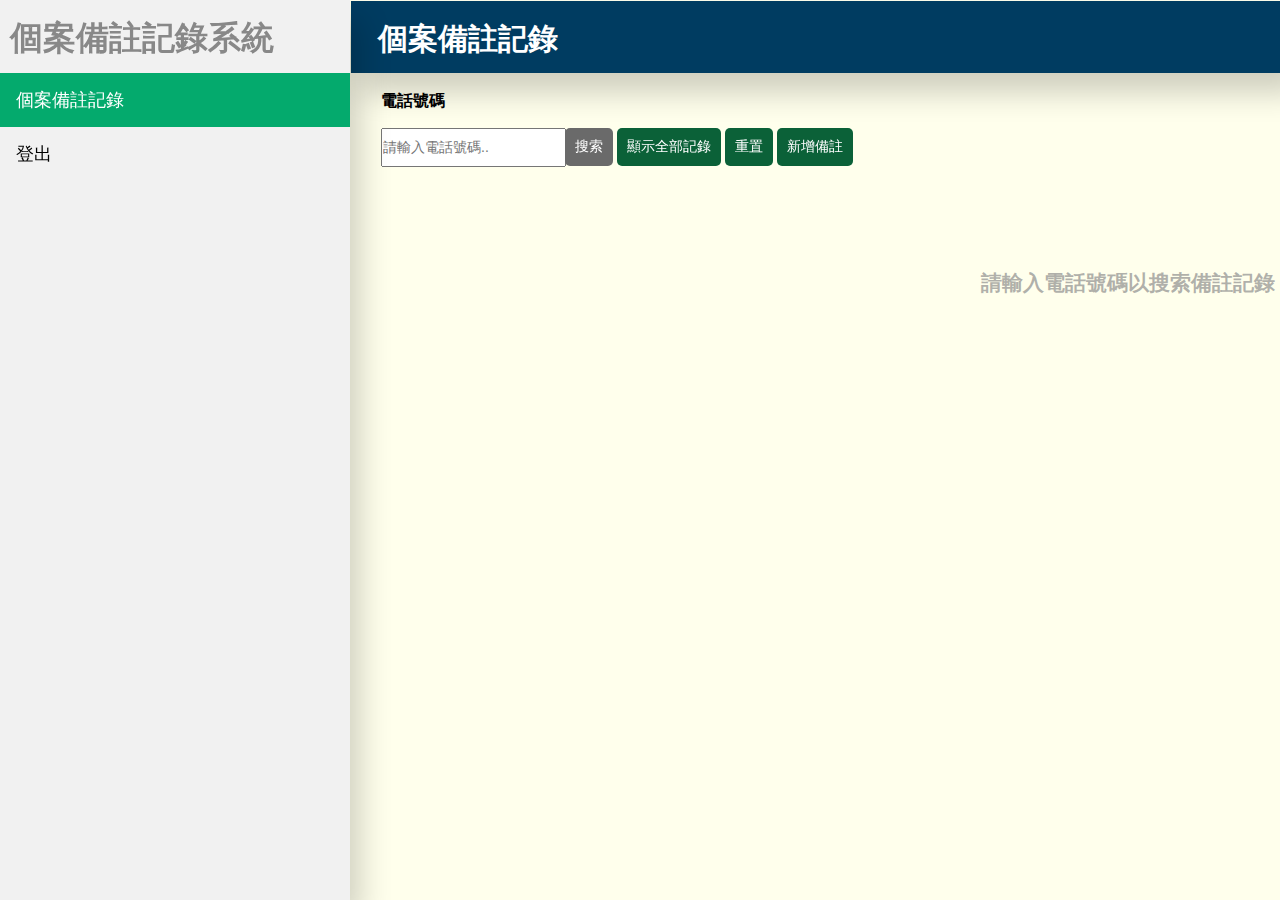
<file: covid2022.html>
<!DOCTYPE html>
<html>
<head>
  <!-- <meta http-equiv="Content-Security-Policy" content="upgrade-insecure-requests"> -->
    <meta http-equiv="Content-Type" content="text/html; charset=utf-8" /> <!--skip-->
    <meta name="viewport" content="width=device-width, initial-scale=1">
    <script src="https://ajax.googleapis.com/ajax/libs/jquery/3.4.1/jquery.min.js"></script>
    <script type="text/javascript" src="js/covid2022_edit.js"></script>
    <link rel="stylesheet" type="text/css" href="css/covid2022_edit.css" />
    <script type="text/javascript">
      function preventBack() { window.history.forward(); }
      setTimeout("preventBack()", 0);
      window.onunload = function () { null };
  </script>
  <script type="text/javascript" src="js/covid2022_login.js"></script> 
   <meta http-equiv="Content-Security-Policy" content="script-src 'self' 'unsafe-inline' 'unsafe-eval';">
<head>
<style>
    
</style>
</head>
<body>




<div class="sidebar">
    <h2 class="systemName">個案備註記錄系統</h2>
    <a id="navbar_overview" class="active" onclick="changeToOverviewPage();">個案備註記錄</a>
    <a id="navbar_username" style="display: none;" onclick="changeToUsernamePage();">入住記錄</a>
    <a id="navbar_userDetails" onclick="changeToUserDetailsPage();" style="display: none;">詳細個人資料</a>
    <a id="navbar_result"onclick="changeToResultPage();" style="display: none;">評估資料及結果</a>
    <a id="navbar_logout" onclick="window.location.href = 'covid2022_login.html';">登出</a>
</div>
  
<div id="overview_page" style="display:block;" class="box">
  <div class="topTitleBar">    
      <h2 class="topTitle">個案備註記錄</h2>
  </div>
  <div class="item">
    <h3 style="width:200px;">電話號碼</h3>
    <div >
      <form id="searchPhoneNumberForm"> 
        <input id="searchPhoneNumberInput" type="text" onkeyup="console.log('Filt'); setSeachbuttonAvailabilty();" placeholder="請輸入電話號碼.." title="請輸入電話號碼" />
      </form>
    </div>
    <div id="searchPhoneNumberFormWidth">    
      <button id="searchPhoneNumberbutton" disabled onclick="searchRecordByPhoneNumber();"  type="submit">搜索</button>
      <button id="searchAllbutton" onclick="displayLoading();console.log('Open2');getAllCovidRecord();" type="submit">顯示全部記錄</button>
      <button id="hiddenSearchAllButton" onclick="getAllCovidRecord();" type="submit" hidden></button>
      <button id="searchPhoneNumberbutton" onclick="resetSearchRecordByPhoneNumber();" type="submit">重置</button>  
      <button type="submit" onclick="openCreateModel();">新增備註</button>
      <div id="loading"></div>
    </div>

    <br>
    
  </div>
  
  <div id="logResult" style="display:none;" class="item">  
    <div style="width:1500px;">
      <input type="text" id="titleFilterInput" onkeyup="titleFiltering();" onfocus="focusOnTitleFilterInputs();" placeholder="搜索標題.." title="請輸入標題">
      <input type="text" id="contentFilterInput" onkeyup="contentFiltering()" onfocus="focusOnContentFilterInputs();" placeholder="搜索備註.." title="請輸入備註">
      <input type="text" id="phoneNoFilterInput" onkeyup="phoneNoFiltering()"  onfocus="focusOnPhoneNoFilterInputs();"placeholder="搜索電話號碼.." title="請輸入電話號碼">
      <input type="text" id="nameFilterInput" onkeyup="nameFiltering()" onfocus="focusOnNameFilterInputs();" placeholder="搜索名字.." title="請輸入名字">
      <span style="width: 500px;">
        <select id="statusFilterInput" name="title" placeholder="搜索狀態.." title="請輸入狀態" onchange="statusFiltering()" onfocus="focusOnStatusFilterInputs();" style=" position: relative; top: 0px; ">
              <option value="">全部</option>
              <option value="處理中">處理中</option>
              <option value="已處理">已處理</option>
            </select>
      </span>
      <input type="text" id="replyFilterInput" onkeyup="replyFiltering()" onfocus="focusOnReplyFilterInputs();" placeholder="搜索回覆.." title="請輸入回覆">
      <input type="text" id="followedByFilterInput" onkeyup="followedByFiltering()"  onfocus="focusOnfollowedByFilterInputs();"placeholder="搜索跟進人員.." title="請輸入跟進人員">

      <span id="page_selection_area" style="width: 500px; position: relative; margin-left: 50px; color: rgb(75, 75, 75);">
        <!-- <select id="statusFilterInput" name="title" placeholder="搜索狀態.." title="請輸入狀態" onchange="statusFiltering()" style="height: 26px; position: relative; top: 1px; width: 90px;">
              <option value="">全部</option>
              <option value="處理中">處理中</option>
              <option value="已處理">已處理</option>
            </select> -->
          <button id="pageUpBtn" style="margin-right: -8px;" onclick="pageUp()">上一頁 <span style="width: 10px;"></span></button>
         <span style="padding-left: 18px; padding-right: 18px; padding-top: 12px; padding-bottom: 11px; background-color: rgb(252, 252, 252); position: relative; z-index: 1;">
          第 <span id="current_page_text"  >0</span> 頁   
         </span>  
         <button id="pageDownBtn" style="margin-left: -4px;" onclick="pageDown()">下一頁</button>
         <span style="margin-left: 50px;">
          <span id="number_of_result_text">0</span> 個結果  - 
        </span>
         <span style="">
          共 <span id="number_of_page_text">0</span> 頁
        </span>

      </span>
        <!-- <option value="">處理中</option> -->


    </div>  
    <br>
    <div id="shadowTable">
      <table  style=" align-items: left;" id="table_header" >
      </table>
      <div id="table_div">
        <div id="inner_table_div">
          <table  style=" align-items: left;" id="table" >
          </table>
        </div>
      </div>
    </div>

  </div>
  <div id="noResultLabel" style="display:none;" class="item">        
    <br>
    <br>
    <br>
    <h2 class="noResultLabelText">沒有符合記錄</h2>
    <br>

    <br><br><br>
</div>
<div id="noResultLabel_reset" style="display:block;" class="item">        
  <br>
  <br>
  <br>
  <h2 class="noResultLabelText_reset">請輸入電話號碼以搜索備註記錄</h2>
  <br>

  <br><br><br>
</div>
  <br>
  
</div>

<div id="username_page" style="display:none;" class="box">
    <div class="topTitleBar">    
        <h2 class="topTitle">入住記錄</h2>
    </div>
    <br>
    <div class="item">
    <form id="searchPhoneNumberForm_no"> 
      
姓:<input type="text" name="name" placeholder="Last" value="陳"/>
名:<input type="text" name="name" placeholder="First" value="大文"/>

        <br>
電話號碼:<input type="text" name="name" value="24339209"/>
        <br>
房號: <input type="text" name="name" value="24339209"/>
        <br>
開始隔離日期:<input type="date" name="name" value="2021-12-11" required/>
          <i class="fas"></i>
完成隔離日期:<input type="date" name="name" value="2021-12-30" required/>
          <i class="fas"></i>
電郵地址 (選填): <input type="text" name="name"/>
  
        <br>
出生日期:<input type="date" name="name" value="1952-12-11" required/>
          <i class="fas"></i>
        
      </div> 
    </form>
    
      <br><br>

      <span class="client-save-btn-block">
        <button type="submit">儲存</button>
      </span>
      <span class="client-reset-btn-block">
          <button type="submit">重置</button>
        </span>
    

  <br><br><br>
</div>
  
<div id="userDetails_page" style="display:none;" class="box">
    <div class="topTitleBar">    
        <h2 class="topTitle">詳細個人資料</h2>
    </div>

      <br>
      <div class="item">
        <h3 class="formSubtitle">通訊地址</h3>
        <input type="text" name="name" placeholder="Street address" style="width:700px" value="Level 20, Greenwich Centre, "/>
        <br><br>
        <input type="text" name="name" placeholder="Street address line 2" style="width:700px" value="260 Fortress Hill Rd, & King's Rd, North Point"/>
        <br><br>
        <div class="city-item" >
          <select>
            <option value="">地區</option>
            <option value="1">新界</option>
            <option value="2">九龍</option>
            <option value="3" selected>香港島</option>
            <option value="4">其他</option>
          </select>
        </div>
      </div>
      <br>
    
      <div class="item">
        <h3>電郵地址 (選填)</h3>
        <input type="text" name="name"/>
      </div>
      <br>
      <div class="item">
        <h3>電話號碼</h3>
        <input type="text" name="name" value="24339209"/>
      </div>
      <br>
      <div class="item">
        <h3>出生日期</h3>
        <input type="date" name="name" value="1952-12-11" required/>
        <i class="fas"></i>
      </div>
      <br>
      <div class="item">
        <h3>檔案類別</h3>
        <select>
          <option value="">請選擇</option>
          <option value="1" selected>藥物治療</option>
          <option value="2">餐單安排</option>
          <option value="3">社工服務</option>
          <option value="4">日常衣物</option>
          <option value="5">家居事務</option>
          <option value="6">各類津貼</option>
          <option value="7">其他</option>
        </select>
      </div>
      <br>
      <div class="item">
        <h3>相關藥劑師 (如有)</h3>
        <input type="text" name="name"/>
      </div>
      <br>
      <div class="item">
        <h3>相關藥房 (如有)</h3>
        <input type="text" name="name"/>
      </div>
      <br>
    
      <div class="item">
        <h3>備註 (選填)</h3>
        <textarea rows="5" style="width:700px"></textarea>
        <br> <br> <br>
        <span class="client-save-btn-block">
            <button type="submit">儲存</button>
          </span>
          <span class="client-reset-btn-block">
              <button type="submit">重置</button>
            </span>
      </div>
     
 
        <br><br><br>
</div>
  

  
<div id="result_page" style="display:none;" class="box">
      <div class="topTitleBar">    
        <h2 class="topTitle">評估資料及結果</h2>
    </div>
</div>


<div id="loadingModel" class="modal">

  <!-- Modal content -->
  <div class="modal-content">
    <div style="width:800px">
      <h2 style="display:inline; margin-left: 330px;">請等候...</h2>
    </div>
  </div>

</div>

<div id="createModel" class="modal">

    <!-- Modal content -->
    <div class="modal-content">
      <span class="close" onclick="closeCreateModel();">&times;</span>
      <!-- <input type="text" id="editTypeInput" title="Enter new title"> -->
      <!-- <input type="text" id="editContentInput" title="Enter new content">    -->
      <div style="width:800px">
        <span><h2 style="display:inline;">新增備註</h2></span><span style="font-size: 14px; display:inline; margin-left: 20px;">( *為必填項目 )</span> 
      </div>
      <br>
      <form id="createForm"> 
        電話號碼*:  <input id="createPhoneNumberInput" type="text" name="phoneNo" placeholder="請輸入電話號碼.." title="請輸入電話號碼" style="width:195px; line-height: 12px; margin-left: 22px;">
        <br> <br>
        名字*:  <input id="createNameInput" type="text" name="name" placeholder="請輸入名字.." title="請輸入名字" style="width:195px; line-height: 12px; margin-left: 50px;"> 
        <br> <br>  
        標題*:   
        <!-- <input id="createTitleInput" type="select" name="title" title="請輸入標題" style="width:800px"> -->
        <select id="createTitleInput" name="title" title="請輸入標題" onchange="console.log(document.getElementById('createTitleInput').value); displayCreateOtherInput();" style="margin-left: 50px; width:200px; line-height: 22px;">
          <option value="膳食">膳食</option>
          <option value="環境及設備">環境及設備</option>
          <option value="醫療查詢">醫療查詢</option>
          <option value="other" >其他</option>
        </select>
        <input disabled id="createOtherInput" type="text" name="title" title="請輸入" placeholder="如選擇其他，請註明.." style="width:300px; margin-left: 30px;"><br> <br>
        備註*:  <br>  <textarea id="createContentInput"  rows="9" type="text" name="content" title="請輸入備註" style="width:800px; height: 230px;"></textarea><br><br>
        回覆:  <br>  <textarea id="createReplyInput"  rows="9" type="text" name="reply" title="請輸入回覆" style="width:800px; height: 130px;"></textarea><br><br>
        跟進人員*:  <input id="createFollowedByInput" type="text" name="followedBy" placeholder="請輸入跟進人員.." title="請輸入跟進人員" style="width:195px; line-height: 12px; margin-left: 22px;"><br> <br>  
        狀態*:   
        <!-- <input id="createTitleInput" type="select" name="title" title="請輸入標題" style="width:800px"> -->
        <select id="createStatusInput" name="status" title="請輸入狀態" style="margin-left: 50px; width:200px; line-height: 22px;">
          <option value="Open">處理中</option>
          <option value="Close">已處理</option>
        </select>

        <br> <br><br>  
        </form> 
        <button type="submit" onclick="postCallLogs(document.getElementById('createPhoneNumberInput').value, document.getElementById('createNameInput').value, document.getElementById('createTitleInput').value, document.getElementById('createContentInput').value, document.getElementById('createReplyInput').value, document.getElementById('createFollowedByInput').value, document.getElementById('createStatusInput').value);">儲存</button>
        <button type="submit" onclick="resetCreatingInputDefaultValues();displayCreateOtherInput()">重置</button>
        <button type="submit" onclick="closeCreateModel();">取消</button>
    </div>
  
  </div>



<!-- The Modal -->
<div id="editModel" class="modal">

  <!-- Modal content -->
  <div class="modal-content">
    <span class="close" onclick="closeEditModel();">&times;</span>
    <div style="width:800px">
      <span><h2 style="display:inline;">編輯備註</h2></span><span style="font-size: 14px; display:inline; margin-left: 20px;">( *為必填項目 )</span> 
    </div>
    <br>
    <form id="editForm"> 
      電話號碼*:  <input disabled id="editPhoneNumberInput" type="text" name="phoneNo" placeholder="請輸入電話號碼.." title="請輸入電話號碼" style="width:200px; line-height: 12px; margin-left: 22px;"><br> <br>  
      名字*:  <input id="editNameInput" type="text" name="name" placeholder="請輸入名字.." title="請輸入名字" style="width:195px; line-height: 12px; margin-left: 50px;"> 
      <br> <br>  
      標題*:   
      <!-- <input id="createTitleInput" type="select" name="title" title="請輸入標題" style="width:800px"> -->
      <select id="editTypeInput" name="title" title="請輸入標題" onchange="console.log(document.getElementById('editTypeInput').value); displayEditOtherInput();" style="margin-left: 50px; width:200px; line-height: 22px;">
        <option id="foodOption" value="膳食">膳食</option>
        <option id="environmentOption" value="環境及設備">環境及設備</option>
        <option id="medicalOption" value="醫療查詢">醫療查詢</option>
        <option id="otherOption" value="other" >其他</option>
      </select>
      <input disabled id="editOtherInput" type="text" name="title" title="請輸入" placeholder="如選擇其他，請註明.." style="width:300px; margin-left: 30px;"><br> <br>
      備註*:  <br>  <textarea id="editContentInput"  rows="9" type="text" name="content" title="請輸入備註" style="width:800px; "></textarea><br><br>
      回覆:  <br> <textarea id="editReplyInput"  rows="9" type="text" name="reply" title="請輸入回覆" style="width:800px; height: 130px;"></textarea><br><br>
      跟進人員*:  <input id="editFollowedByInput" type="text" name="followedBy" placeholder="請輸入跟進人員.." title="請輸入跟進人員" style="width:195px; line-height: 12px; margin-left: 22px;"><br> <br> 
      狀態*:   
      <!-- <input id="createTitleInput" type="select" name="title" title="請輸入標題" style="width:800px"> -->
      <select id="editStatusInput" name="status" title="請輸入狀態" style="margin-left: 50px; width:200px; line-height: 22px;">
        <option id="openOption" value="Open">處理中</option>
        <option id="closeOption" value="Close">已處理</option>
      </select>

      <br> <br><br>  
      </form> 





    
    <!-- <input type="text" id="editTypeInput" title="Enter new title"> -->
    <!-- <input type="text" id="editContentInput" title="Enter new content">    -->
    <!-- <form id="editForm"> 
      電話號碼*: <br> <br> <input disabled id="editPhoneNumberInput" type="text" name="phoneno" placeholder="請輸入電話號碼" title="請輸入電話號碼" style="width:800px"><br> <br>  <br> 
        標題*:  <br>  <br> <input id="editTypeInput" type="text" name="title" title="請輸入標題" style="width:800px">
        <input disabled id="editOtherInput" type="text" name="title" title="請輸入" placeholder="請選擇其他，請註明.." style="width:800px"><br> <br> <br>  
        備註*:  <br>  <br> <textarea id="editContentInput" rows="9" type="text" name="content" title="請輸入備註" style="width:800px"></textarea><br><br>  <br> 

      </form>  -->
      <button type="submit" onclick="putCallLogs(document.getElementById('editPhoneNumberInput').value, document.getElementById('editNameInput').value, document.getElementById('editTypeInput').value, document.getElementById('editContentInput').value,document.getElementById('editReplyInput').value, document.getElementById('editFollowedByInput').value, document.getElementById('editStatusInput').value);">儲存</button>
      <button type="submit" onclick="resetEditingInputDefaultValues();setDefaultEditTitle();">重置</button>
      <button type="submit" onclick="deleteCovidRecord();">刪除</button>
      <button type="submit" onclick="closeEditModel();">取消</button>
  </div>

</div>




</table>

<script>

</script>

</body>
</html>
</file>
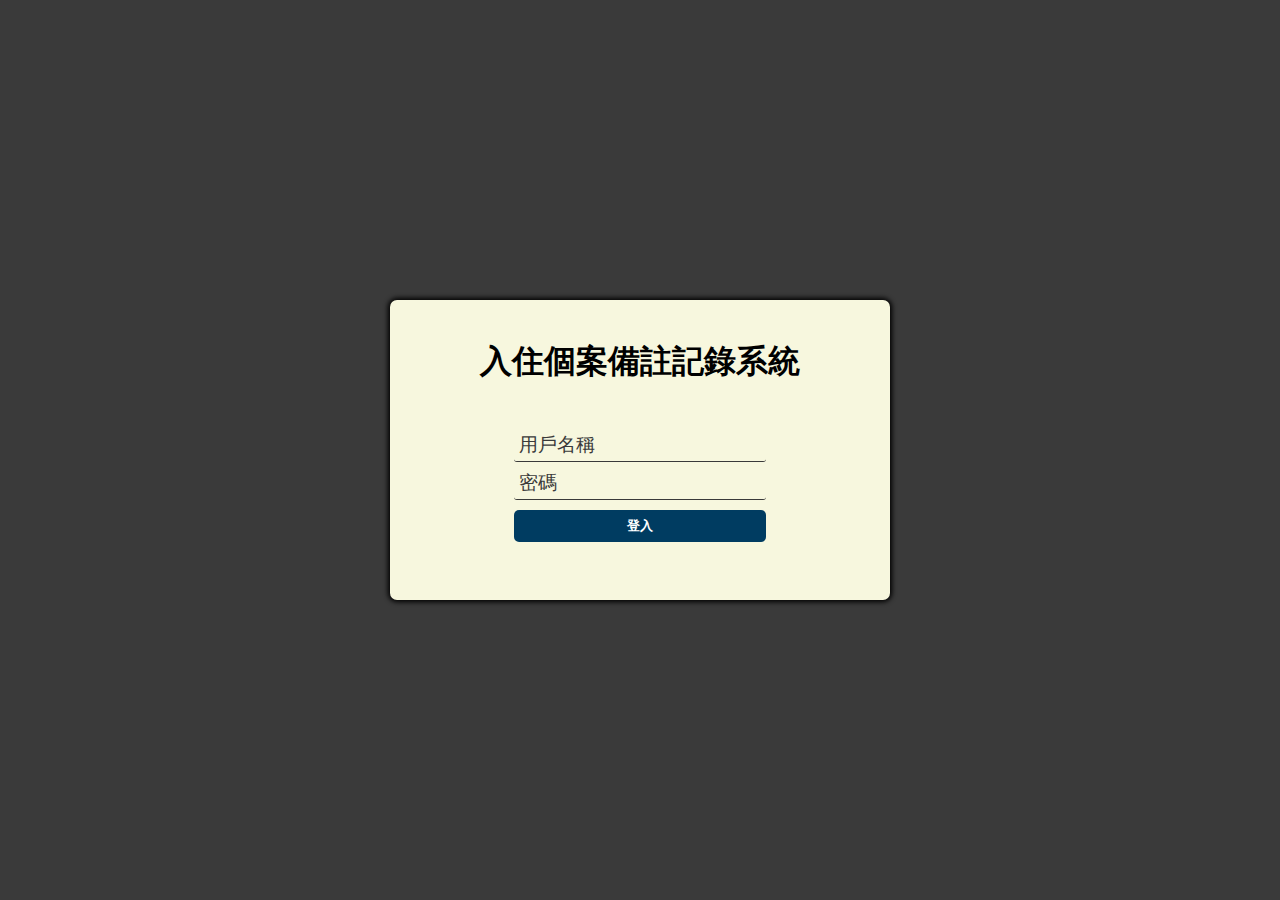
<file: covid2022_login.html>
<!DOCTYPE html>
<html lang="en">

<head>
  <meta charset="UTF-8">
  <link rel="shortcut icon" href="#" />
  <meta name="viewport" content="width=device-width, initial-scale=1.0">
  <title>Login</title>
  <link rel="stylesheet" href="css/covid2022_login.css">
  <script defer src="js/covid2022_login.js"></script>
  <meta http-equiv="Content-Security-Policy" content="script-src 'self' 'unsafe-inline' 'unsafe-eval';">
</head>

<body>
  <main id="main-holder">
    <h1 id="login-header">入住個案備註記錄系統</h1>
    
    <div id="login-error-msg-holder">
      <p id="login-error-msg">用戶名稱 或 密碼不正確</p>
    </div>
    
    <form id="login-form">
      <input type="text" name="username" id="username-field" class="login-form-field" placeholder="用戶名稱">
      <input type="password" name="password" id="password-field" class="login-form-field" placeholder="密碼">
      <input type="submit" value="登入" id="login-form-submit">
    </form>
  
  </main>
</body>

</html>
</file>
<file: css/covid2022_edit.css>
/* creating css loader */

#loading {
  width: 2rem;
  height: 2rem;
  border: 5px solid #f3f3f3;
  border-top: 6px solid #9c41f2;
  border-radius: 100%;
  margin: auto;
  visibility: hidden;
  animation: spin 1s infinite linear;
  z-index: 200;
}
#loading.display {
  visibility: visible;
}
@keyframes spin {
  from {
      transform: rotate(0deg);
  }
  to {
      transform: rotate(360deg);
  }
}

table{
    /* border:2px solid #003c61; */
    width: 1452px;
   
    /* overflow-y:; */
    /* table-layout:auto; */
  }

  #table_header{
    width: 1472px;
    /* height: 60px; */
  }

#shadowTable{
  /* box-shadow: 10px 20px 30px rgba(0, 0, 0, 0.194); */
  width: fit-content;
}

  #table_div{
    height: 570px;
    width: fit-content ;
    /* overflow-y: scroll; */
    background-color: rgba(240, 239, 239, 0);
  }
  #inner_table_div{
    background-color: rgb(240, 239, 239);
    height: 570px;
    width: fit-content ;
    box-shadow: 10px 20px 30px rgba(0, 0, 0, 0.194);
    overflow-y: scroll;
  }

  /* th {
    background-color: rgba(7, 104, 34, 0.441);
    height: 80px;
  } */
 th {
    background-color: rgba(16, 240, 80, 0.146);
    height: 80px;
    border: 0px solid rgba(253, 253, 255, 0);

  }
td {
    background-color: #ffffff;
    border: 0px solid rgba(253, 253, 255, 0);
    padding: 0px;
    /* height: 50px; */
    /* vertical-align: top; */
    position: relative;
  }

   /* #table div{
    padding: 0;
    margin: 0;
    outline: none;
    font-family: Roboto, Arial, sans-serif;
    font-size: 20px;
  } */

  #table div.outer{
    outline: none;
      padding: 0;
      margin: 0;
      /* color: #666; */
      /* height:50px; */
      max-height: 150px;
      overflow-y: auto;
      width: 100%;
    }

    #table div.inner{
      padding: 0;
      margin: 0;
      outline: none;
      font-family: Roboto, Arial, sans-serif;
      font-size: 14px;
      /* color: #666; */
    }

    
  .openBox{
    color: white;
    text-align: center;
    background-color: rgba(7, 105, 35, 0.72);
  }

  .closeBox{
    color: white;
    text-align: center;
    background-color: rgba(105, 58, 7, 0.72);
  }

  .lineBreak{
    white-space: pre-wrap;
    line-height: 30px;
  }

  .addShadow{
    box-shadow: 10px 20px 30px rgba(0, 0, 0, 0.482);
  }

  .evenRow{
    background-color: rgb(240, 239, 239);
  }

body {font-family: Arial, Helvetica, sans-serif;  overflow-x: hidden;}

/* The Modal (background) */
.modal {
display: none; /* Hidden by default */
position: fixed; /* Stay in place */
z-index: 1; /* Sit on top */
padding-top: 100px; /* Location of the box */
left: 0;
top: -50px;
width: 100%; /* Full width */
height: 100%; /* Full height */
overflow: auto; /* Enable scroll if needed */
background-color: rgb(0,0,0); /* Fallback color */
background-color: rgba(0,0,0,0.4); /* Black w/ opacity */
}

/* Modal Content */
.modal-content {
background-color: #fefefe;
margin: auto;
padding: 20px;
border: 0px solid #888;
width: 800px;
}

#loadingModel{
  z-index: 100px;
  display: none;
}
  
/* The Close Button */
.close {
color: #aaaaaa;
float: right;
font-size: 24px;
font-weight: bold;
}

.close:hover,
.close:focus {
color: #000;
text-decoration: none;
cursor: pointer;
}

button {
    width: auto;
    padding: 10px;
    border: none;
    -webkit-border-radius: 5px;
    -moz-border-radius: 5px;
    border-radius: 5px;
    /* background-color: #095484; */
    background-color: #0B6138;
    font-size: 14px;
    color: #fff;
    cursor: pointer;
  }
  button:hover {
    /* background-color: #0666a3; */
    background-color: #088A4B;
  }

  button:disabled{
    background-color: #6a6a6a;
  }


body,
form,
select,
p {
    padding: 0;
    margin: 0;
    outline: none;
    font-family: Roboto, Arial, sans-serif;
    font-size: 14px;
    /* color: #666; */
    line-height: 22px;
  }


  div{
      padding: 0;
      margin: 0;
      outline: none;
      font-family: Roboto, Arial, sans-serif;
      font-size: 14px;
      /* color: #666; */
    }

  input,
  select{
    padding: 0;
    margin: 0;
    /* outline: none; */
    font-family: Roboto, Arial, sans-serif;
    font-size: 14px;
    /* color: #666; */
    line-height: 14px;
  }

  textarea{
    padding: 0;
    margin: 0;
    /* outline: none; */
    font-family: Roboto, Arial, sans-serif;
    font-size: 14px;
    /* color: #666; */
    line-height: 35px;
  }

#searchPhoneNumberInput{
  line-height: 35px;
}


#noResultLabel{
  color: rgba(136, 136, 136, 0.653);
  margin-left: 600px;
  width: 600px;
 }

#noResultLabel_reset{
 color: rgba(136, 136, 136, 0.653);
 margin-left: 600px;
 width: 500px;
}

#searchPhoneNumberFormWidth{
  position: absolute;
  width: 800px;
  top: 128px;
  left: 565px;
}

.sidebar {
    margin: 0;
    padding: 0;
    width: 350px;
    background-color: #f1f1f1;
    position: fixed;
    height: 100%;
    overflow: auto;
    box-shadow: 10px 20px 30px rgba(0, 0, 0, 0.194);
    font-size: 18px;
  }
  
  .sidebar a {
    display: block;
    color: black;
    padding: 16px;
    text-decoration: none;
  }
   
  .sidebar a.active {
    background-color: #04AA6D;
    color: white;
  }
  
  .sidebar a:hover:not(.active) {
    background-color: #555;
    color: white;
  }

  #navbar_logout:hover:not(.active) {
    background-color: rgb(242, 185, 42);
    color: rgb(0, 0, 0);
  }

  html{
    background-color: #ffffc24e;

  }

  .systemName{
    /* background-color: white; */
    margin-left: 10px;
    color: #888;
    font-size: 33px;
    height:18px;
  }
.item{
    padding-left: 30px;
}
 .topTitleBar{
    background-color: #003c61;
    margin: 0;
    height: 70px;
    width: 98.5%;
    top: 0;
    /* left: -250px; */
    /* position: relative; */
    padding: 1px;
    padding-left: 26px;
    box-shadow: 10px 20px 30px rgba(0, 0, 0, 0.194);

  }
  .topTitle{
    color: #ffffff;
    top: 50px;
    left: 0;
    padding: 1px;
    width: 300px;
    font-size: 30px;
  }
  div.box{
    margin-left: 350px;
    /* padding: 1px 16px; */
    padding: 1px;
    height: 100%;
    padding-right: 0;
    /* background-color: #ffffc24e;; */
  }

  #titleFilterInput{
      width:115px;
  }

  #contentFilterInput{
    width:240px;

}
#phoneNoFilterInput{
  width:92px;
}

#nameFilterInput{
  width:123px;
  
  }

  #statusFilterInput{
    width: 78px;
    
  }

#replyFilterInput{
  width:180px;
}

#followedByFilterInput{
width:125px;

}
/* 
.styled-table {
  border-collapse: collapse;
  margin: 25px 0;
  font-size: 0.9em;
  font-family: sans-serif;
  min-width: 400px;
  box-shadow: 0 0 20px rgba(0, 0, 0, 0.15);
}

.styled-table thead tr {
  background-color: #009879;
  color: #ffffff;
  text-align: left;
}

.styled-table th,
.styled-table td {
    background-color: #009879;
}

.styled-table tbody tr {
  border-bottom: 1px solid #dddddd;
}

.styled-table tbody tr:nth-of-type(even) {
  background-color: #f3f3f3;
}

.styled-table tbody tr:last-of-type {
  border-bottom: 2px solid #009879;
}

.styled-table tbody tr.active-row {
  font-weight: bold;
  color: #009879;
} */

  /* @media screen and (max-width: 700px) {
    .sidebar {
      width: 100%;
      height: auto;
      position: relative;
    }
    .sidebar a {float: left;}
    div.username {margin-left: 0;}
    div.userDetails {margin-left: 0;}
    div.overview {margin-left: 0;}
    div.result {margin-left: 0;}
  }
  
  @media screen and (max-width: 400px) {
    .sidebar a {
      text-align: center;
      float: none;
    }
  } */
</file>
<file: css/covid2022_login.css>
html {
    height: 100%;
  }
  
  body {
    height: 100%;
    margin: 0;
    font-family: Arial, Helvetica, sans-serif;
    display: grid;
    justify-items: center;
    align-items: center;
    background-color: #3a3a3a;
  }
  
  #main-holder {
    width: 500px;
    height: 300px;
    display: grid;
    justify-items: center;
    align-items: center;
    background-color: #f7f7de;
    border-radius: 7px;
    box-shadow: 0px 0px 5px 2px black;
  }

  #login-header{
    margin-top: 40px;
  }

#username-field,#password-field{
    background-color: #f7f7de;
    font-size: larger;
}

  #login-error-msg-holder {
    width: 100%;
    height: 100%;
    display: grid;
    justify-items: center;
    align-items: center;
    margin-top: -20px;
  }
  
  #login-error-msg {
    width: 150px;
    text-align: center;
    margin: 0;
    padding: 5px;
    font-size: 12px;
    font-weight: bold;
    color: #8a0000;
    border: 1px solid #8a0000;
    background-color: #e58f8f;
    opacity: 0;
  }
  
  #error-msg-second-line {
    display: block;
  }
  
  #login-form {
    /* align-self: flex-start; */
    margin-top: 20px;
    margin-bottom: 80px;
    display: grid;
    justify-items: center;
    align-items: center;
  }
  
  .login-form-field::placeholder {
    color: #3a3a3a;
  }
  
  .login-form-field {
    border: none;
    border-bottom: 1px solid #3a3a3a;
    margin-bottom: 10px;
    border-radius: 3px;
    outline: none;
    padding: 0px 0px 5px 5px;
  }
  
  #login-form-submit {
    width: 100%;
    padding: 7px;
    border: none;
    border-radius: 5px;
    color: white;
    font-weight: bold;
    background-color: #003c61;
    cursor: pointer;
    outline: none;
  }
</file>
